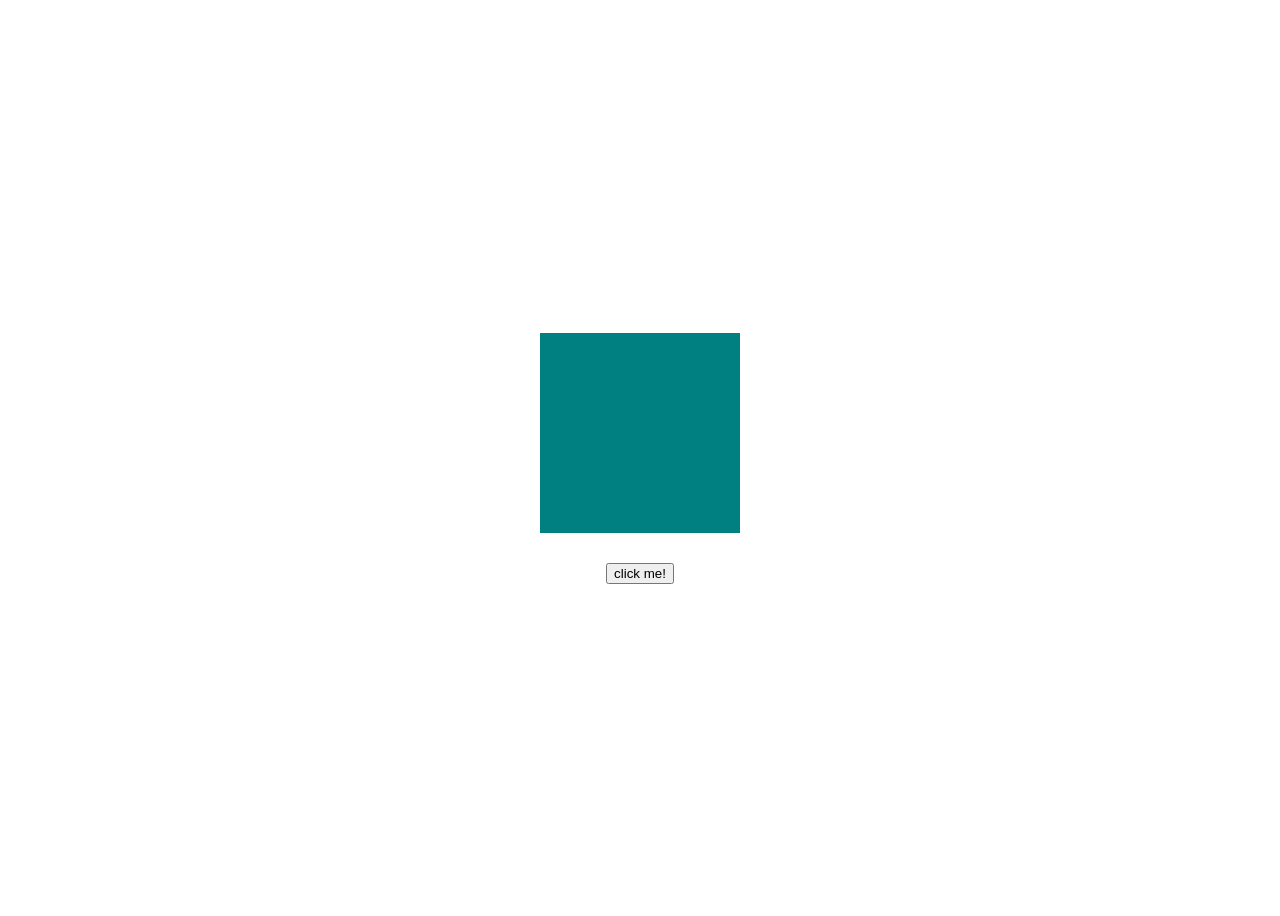
<file: index.html>
<!DOCTYPE html>
<html lang="en">
  <head>
    <meta charset="UTF-8" />
    <meta name="viewport" content="width=device-width, initial-scale=1.0" />
    <title>Document</title>
    <style>
      body {
        display: flex;
        flex-direction: column;
        height: 100vh;
        justify-content: center;
        align-items: center;
        gap: 30px;
      }
      .small-box {
        width: 200px;
        height: 200px;
        background-color: teal;
      }
      .big-box {
        width: 400px;
        height: 400px;
        background-color: red;
      }
    </style>
  </head>
  <body>
    <div class="small-box" id="box"></div>
    <button id="btn"></button>
    <script>
      const body = document.querySelector("body");
      const box = document.querySelector("#box");
      const btn = document.querySelector("#btn");
      btn.textContent = "click me!";
      btn.addEventListener("click", function () {
        if (box.classList.contains("small-box")) {
          box.classList.remove("small-box");
          box.classList.add("big-box");
        } else {
          box.classList.remove("big-box");
          box.classList.add("small-box");
        }
      });
    </script>
  </body>
</html>
</file>
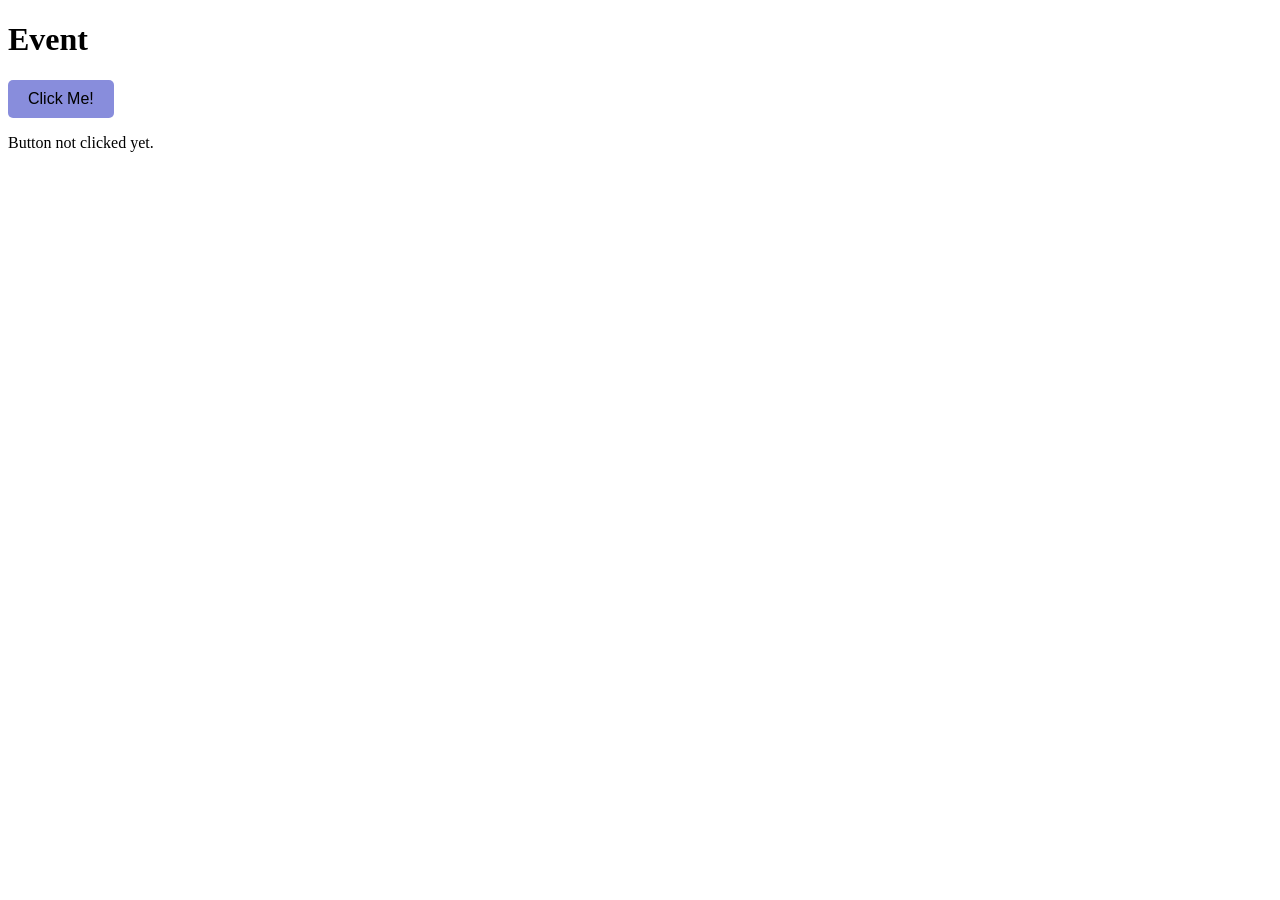
<file: evente.html>
<!DOCTYPE html>
<html lang="en">
<head>
    <meta charset="UTF-8">
    <meta name="viewport" content="width=device-width, initial-scale=1.0">
    <title>Document</title>
    <style>
        button {
            padding: 10px 20px;
            font-size: 16px;
            cursor: pointer;
            background-color: #101bb97f;
            color: v #000000;
            border: none;
            border-radius: 5px;
            transition: all 0.3s ease;
        }
        button:hover {
            background-color: #6f6f6f;
            transform: scale(1.1);
            box-shadow: 0 4px 8px rgba(223, 6, 6, 0.3);
        }
    </style>
</head>
<body>
    <h1> Event </h1>
    <button id="myButton">Click Me!</button>
    <p id="displayText">Button not clicked yet.</p>

    <script>
        const button = document.getElementById('myButton');
        const displayText = document.getElementById('displayText');

        button.addEventListener('click', function() {
            displayText.textContent = 'Button was clicked!';
        });

        button.addEventListener('mouseover', function() {
            displayText.textContent = 'Button is being hovered!';
        });

        button.addEventListener('mouseout', function() {
            displayText.textContent = 'Button not clicked yet.';
        });
    </script>
    
</body>
</html>
</file>
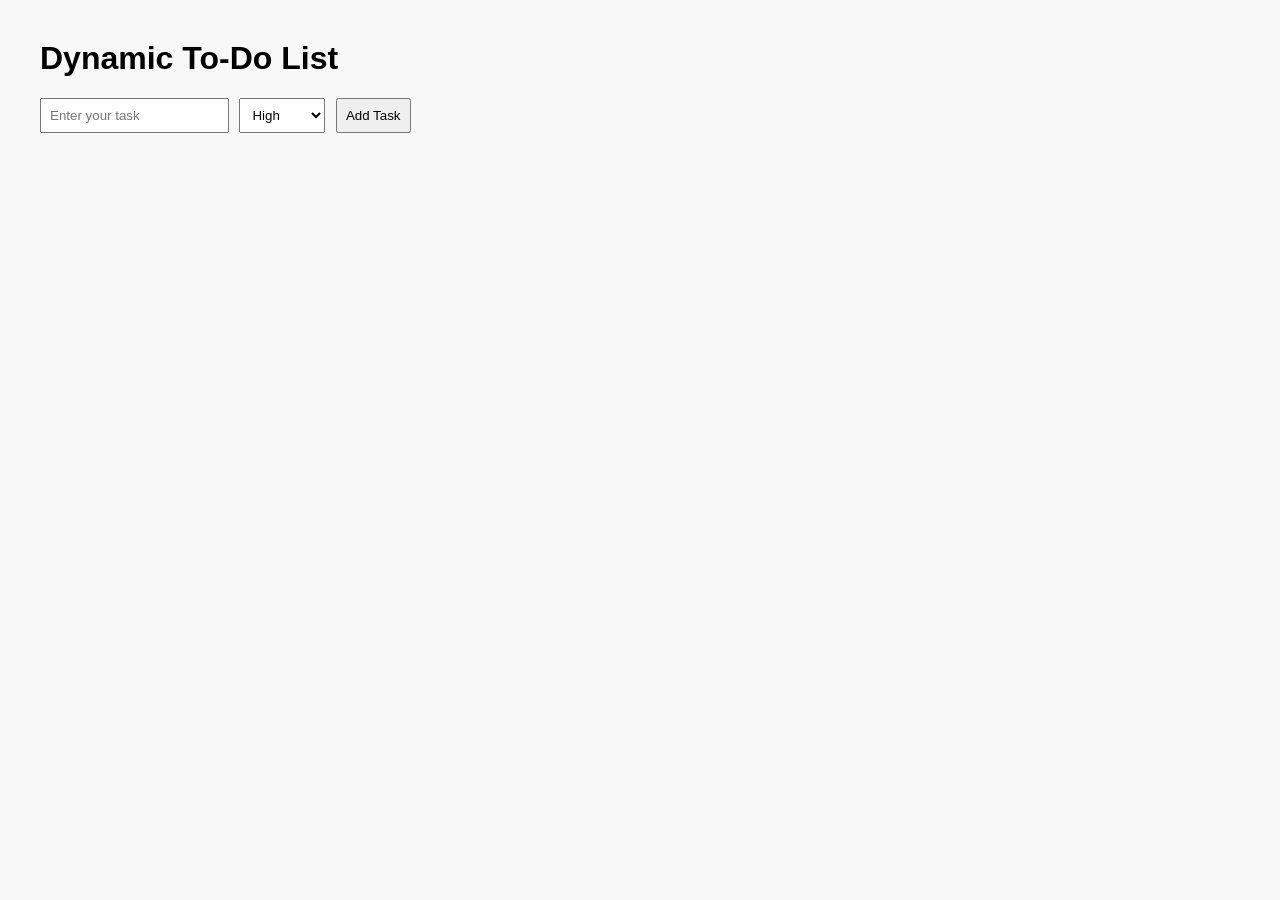
<file: prom.html>
<!DOCTYPE html>
<html lang="en">
<head>
  <meta charset="UTF-8">
  <title>Dynamic To-Do List</title>
  <link rel="stylesheet" href="todo.css">
</head>
<body>
  <h1>Dynamic To-Do List</h1>
  <div class="todo-input">
    <input type="text" id="taskInput" placeholder="Enter your task">
    <select id="prioritySelect">
      <option value="high">High</option>
      <option value="medium">Medium</option>
      <option value="low">Low</option>
    </select>
    <button id="addTaskBtn">Add Task</button>
  </div>
  <ul id="taskList"></ul>
  <script src="todo.js"><t/script>
</body>
</html>
</file>
<file: todo.css>
body {
  font-family: Arial, sans-serif;
  background: #f8f8f8;
  margin: 40px;
}

.todo-input {
  margin-bottom: 20px;
}

input, select, button {
  padding: 8px;
  margin-right: 6px;
}

ul {
  list-style: none;
  padding: 0;
}

li {
  margin: 10px 0;
  padding: 12px;
  display: flex;
  align-items: center;
  border-radius: 4px;
  transition: background 0.3s;
}

li.high { background: #ffadad; }
li.medium { background: #ffd6a5; }
li.low { background: #caffbf; }

.task-text {
  flex: 1;
  transition: opacity 0.5s;
}

.completed .task-text {
  opacity: 0.5;
  text-decoration: line-through;
}

.delete-btn {
  margin-left: 10px;
  background: #ff6b6b;
  color: #fff;
  border: none;
  padding: 6px 12px;
  border-radius: 3px;
  cursor: pointer;
}
</file>
